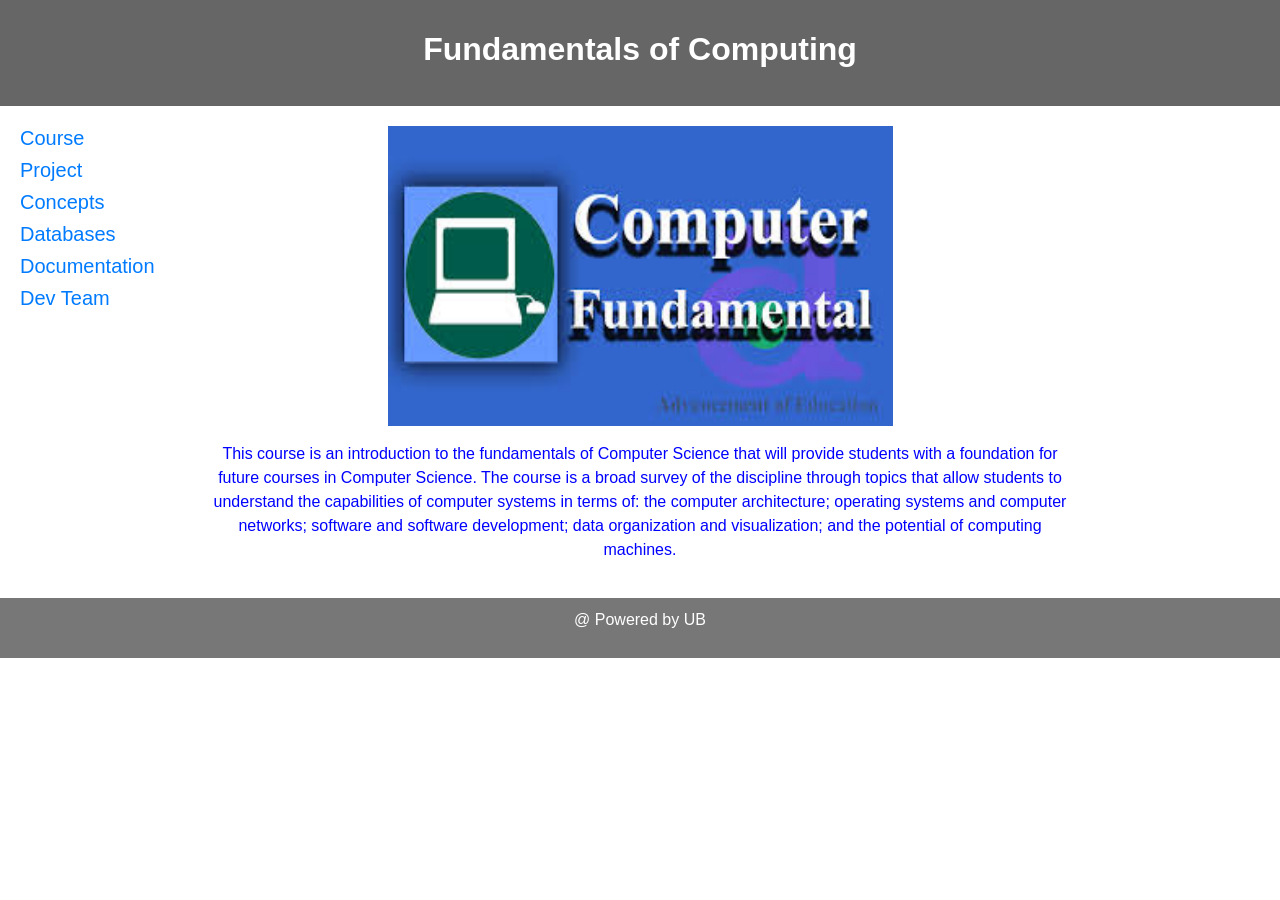
<file: index.html>
<!DOCTYPE html>
<html>
<head>
<title>FoC</title>
<link rel="stylesheet" type="text/css" href="style.css">
<link rel="stylesheet" href="https://maxcdn.bootstrapcdn.com/bootstrap/4.0.0/css/bootstrap.min.css" integrity="sha384-Gn5384xqQ1aoWXA+058RXPxPg6fy4IWvTNh0E263XmFcJlSAwiGgFAW/dAiS6JXm" crossorigin="anonymous">
<meta charset="utf-8">
<meta name="viewport" content="width=device-width, initial-scale=1">

</head>
<body>

<header>
  <h2><b>Fundamentals of Computing</b></h2>
</header>

<section>
  <nav>
    <ul>
      <li><h5><a href="index.html">Course</a></h5></li>
      <li><h5><a href="project.html">Project</a></h5></li>
	  <li><h5><a href="concepts.html">Concepts</a></h5></li>
	  <li><h5><a href="database.html">Databases</a></h5></li>
	  <li><h5><a href="Documentation.html">Documentation</a></h5></li>
      <li><h5><a href="aboutme.html">Dev Team</a></h5></li>
    </ul>
  </nav>
  
  <article>
   <center><img src="download.jpg" alt="FoC"  width="505" height="300"></center>
   <p></p>

   <center> <p style="color:blue;">This course is an introduction to the fundamentals of Computer Science
that will provide students with a foundation for future courses in Computer
Science. The course is a broad survey of the discipline through topics that
allow students to understand the capabilities of computer systems in terms
of: the computer architecture; operating systems and computer networks;
software and software development; data organization and visualization;
and the potential of computing machines.</p></center>
    </article>
</section>

<footer>
  <p>@ Powered by UB</p>
</footer>

</body>
</html>
</file>
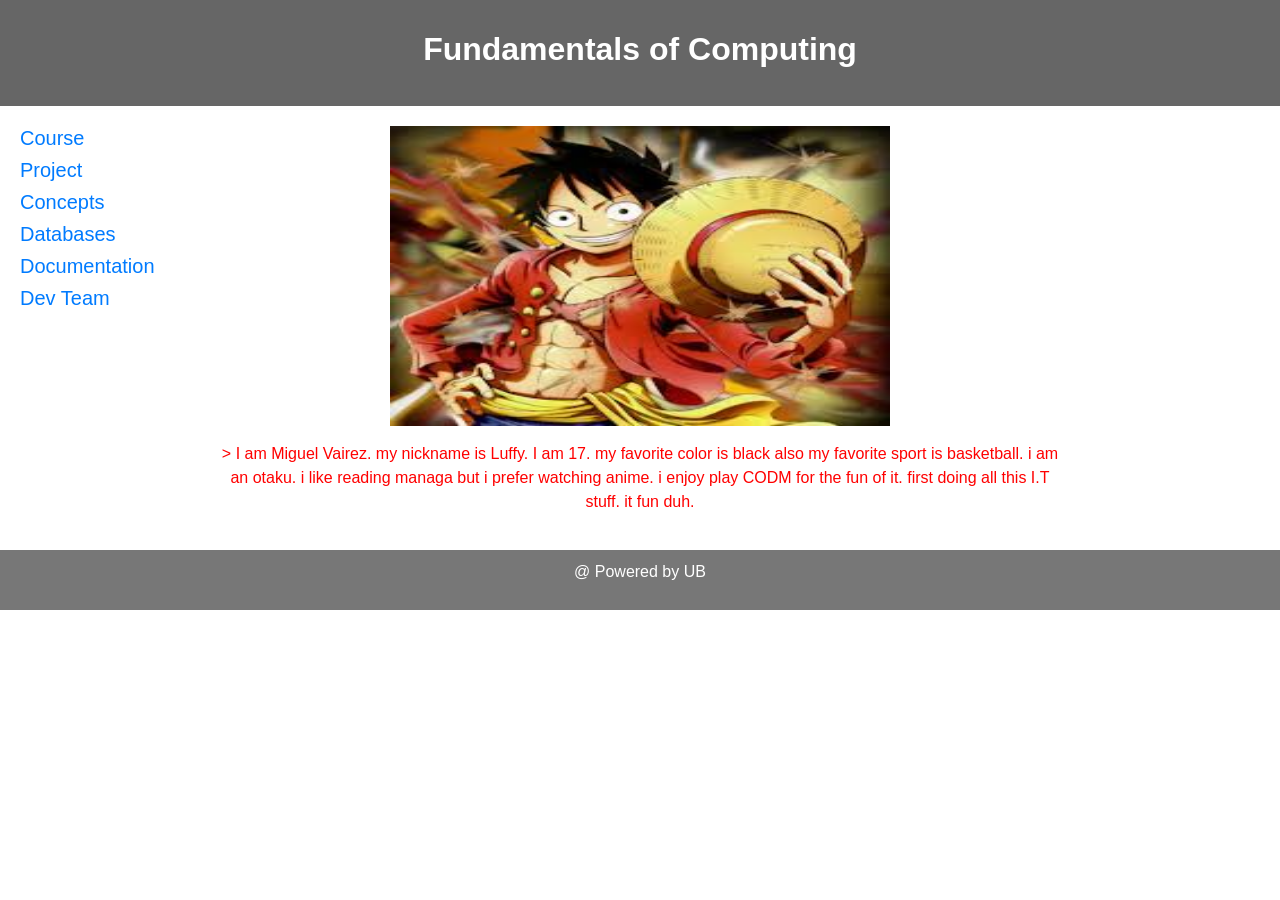
<file: aboutme.html>
<!DOCTYPE html>
<html>
<head>
<title>FoC</title>
<link rel="stylesheet" type="text/css" href="style.css">
<link rel="stylesheet" href="https://maxcdn.bootstrapcdn.com/bootstrap/4.0.0/css/bootstrap.min.css" integrity="sha384-Gn5384xqQ1aoWXA+058RXPxPg6fy4IWvTNh0E263XmFcJlSAwiGgFAW/dAiS6JXm" crossorigin="anonymous">
<meta charset="utf-8">
<meta name="viewport" content="width=device-width, initial-scale=1">

</head>
<body>

<header>
  <h2><b>Fundamentals of Computing</b></h2>
</header>

<section>
  <nav>
    <ul>
      <li><h5><a href="index.html">Course</a></h5></li>
      <li><h5><a href="project.html">Project</a></h5></li>
	  <li><h5><a href="concepts.html">Concepts</a></h5></li>
	  <li><h5><a href="database.html">Databases</a></h5></li>
	  <li><h5><a href="documentation.html">Documentation</a></h5></li>
      <li><h5><a href="aboutme.html">Dev Team</a></h5></li>
    </ul>
  </nav>
  
  <article>
   <center><img src="image.jpg" alt="FoC"  width="500" height="300"></center>
   <p></p>

    <center><p style="color:red;">> I am Miguel Vairez. my nickname is Luffy. I am 17. my favorite color is black also 
	    my favorite sport is basketball. i am an otaku. i like reading managa but i prefer
		watching anime. i enjoy play CODM for the fun of it. first doing all this I.T stuff.
		it fun duh.
	
	
	
	</p></center>
    </article>
</section>

<footer>
  <p>@ Powered by UB</p>
</footer>

</body>
</html>
</file>
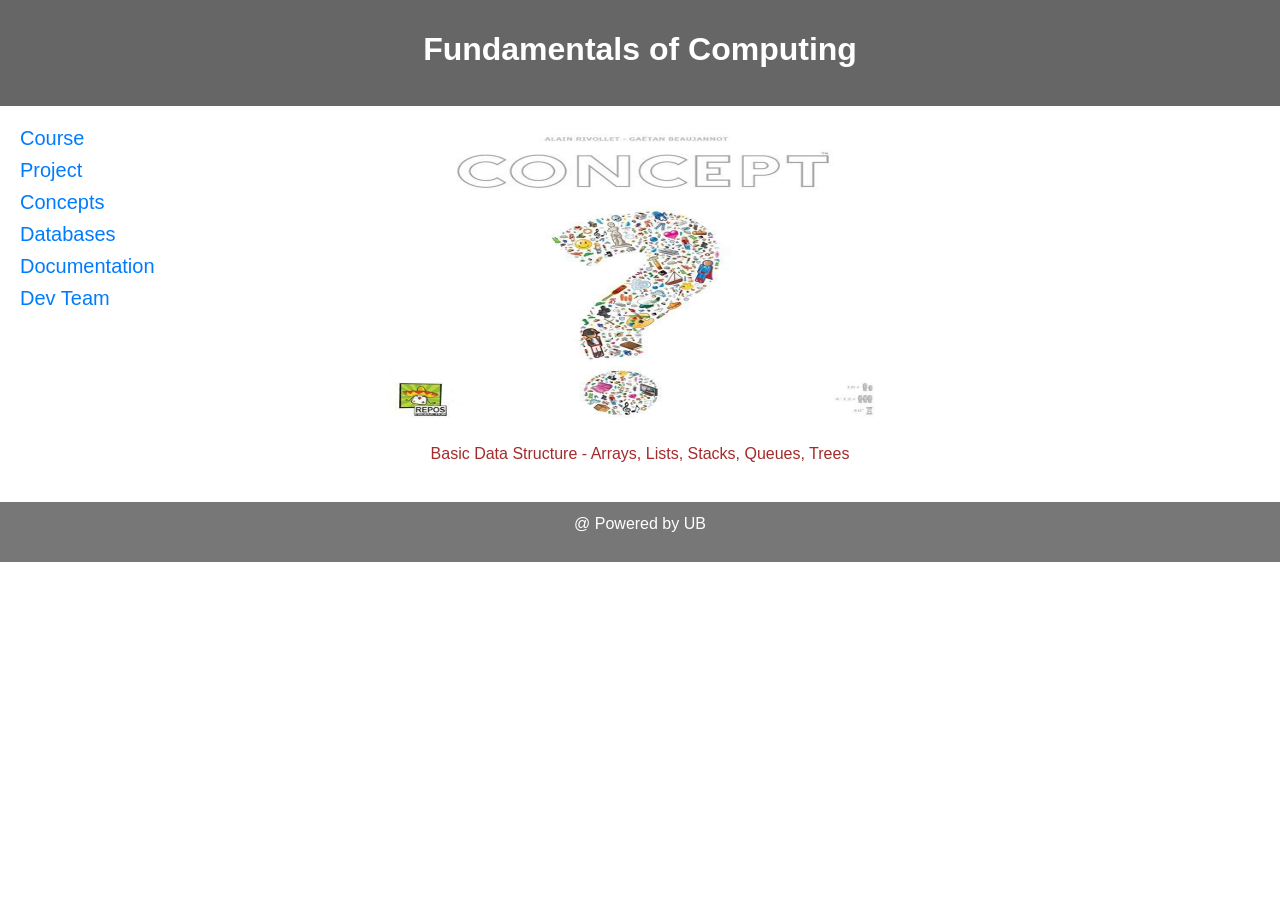
<file: concepts.html>
<!DOCTYPE html>
<html>
<head>
<title>FoC</title>
<link rel="stylesheet" type="text/css" href="style.css">
<link rel="stylesheet" href="https://maxcdn.bootstrapcdn.com/bootstrap/4.0.0/css/bootstrap.min.css" integrity="sha384-Gn5384xqQ1aoWXA+058RXPxPg6fy4IWvTNh0E263XmFcJlSAwiGgFAW/dAiS6JXm" crossorigin="anonymous">
<meta charset="utf-8">
<meta name="viewport" content="width=device-width, initial-scale=1">

</head>
<body>

<header>
  <h2><b>Fundamentals of Computing</b></h2>
</header>

<section>
  <nav>
    <ul>
      <li><h5><a href="index.html">Course</a></h5></li>
      <li><h5><a href="project.html">Project</a></h5></li>
	  <li><h5><a href="concepts.html">Concepts</a></h5></li>
	  <li><h5><a href="database.html">Databases</a></h5></li>
	  <li><h5><a href="documentation.html">Documentation</a></h5></li>
      <li><h5><a href="aboutme.html">Dev Team</a></h5></li>
    </ul>
  </nav>
  
  <article>
   <center><img src="pic.jpg" alt="FoC"  width="505" height="300"></center>
   <p></p>

    <center><p style="color:brown;"> Basic Data Structure - Arrays, Lists, Stacks, Queues, Trees

	
	
	
	</p></center>
    </article>
</section>

<footer>
  <p>@ Powered by UB</p>
</footer>

</body>
</html>
</file>
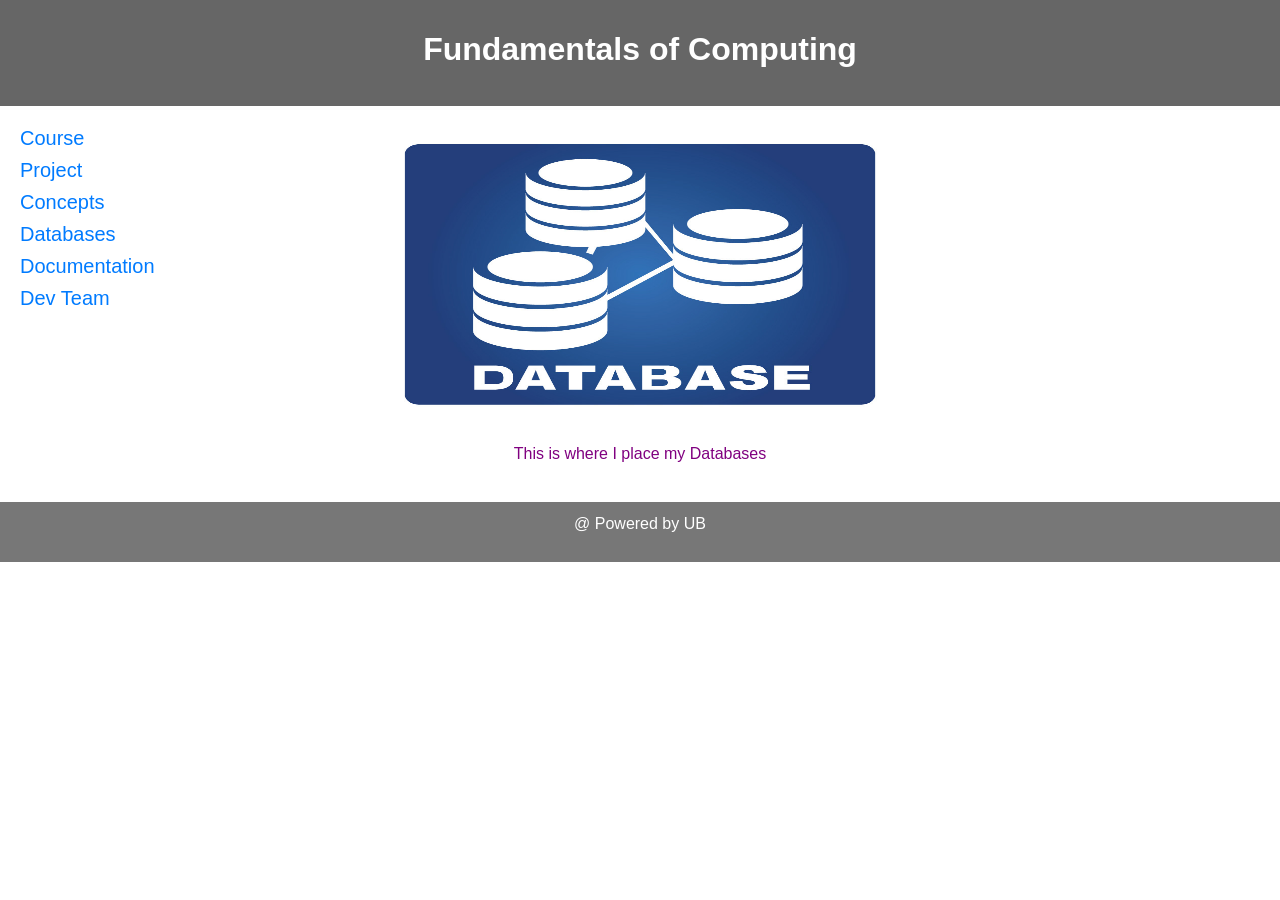
<file: Database.html>
<!DOCTYPE html>
<html>
<head>
<title>FoC</title>
<link rel="stylesheet" type="text/css" href="style.css">
<link rel="stylesheet" href="https://maxcdn.bootstrapcdn.com/bootstrap/4.0.0/css/bootstrap.min.css" integrity="sha384-Gn5384xqQ1aoWXA+058RXPxPg6fy4IWvTNh0E263XmFcJlSAwiGgFAW/dAiS6JXm" crossorigin="anonymous">
<meta charset="utf-8">
<meta name="viewport" content="width=device-width, initial-scale=1">

</head>
<body>

<header>
  <h2><b>Fundamentals of Computing</b></h2>
</header>

<section>
  <nav>
    <ul>
      <li><h5><a href="index.html">Course</a></h5></li>
      <li><h5><a href="project.html">Project</a></h5></li>
	  <li><h5><a href="concepts.html">Concepts</a></h5></li>
	  <li><h5><a href="database.html">Databases</a></h5></li>
	  <li><h5><a href="documentation.html">Documentation</a></h5></li>
      <li><h5><a href="aboutme.html">Dev Team</a></h5></li>
    </ul>
  </nav>
  
  <article>
   <center><img src="databases.jpg" alt="FoC"  width="505" height="300"></center>
   <p></p>

   <center> <p style="color:purple;"> This is where I place my Databases
	
	
	
	</p></center>
    </article>
</section>

<footer>
  <p>@ Powered by UB</p>
</footer>

</body>
</html>
</file>
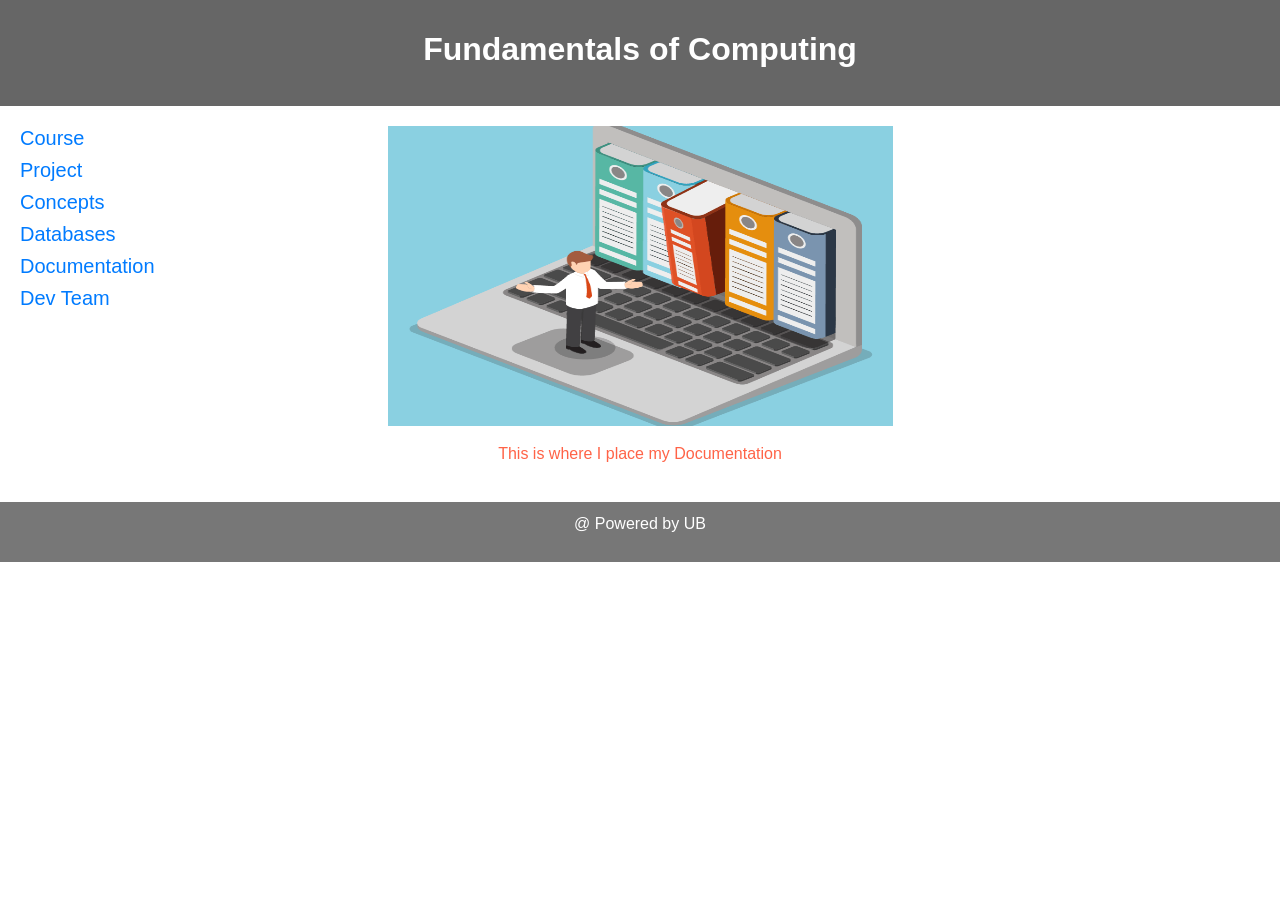
<file: Documentation.html>
<!DOCTYPE html>
<html>
<head>
<title>FoC</title>
<link rel="stylesheet" type="text/css" href="style.css">
<link rel="stylesheet" href="https://maxcdn.bootstrapcdn.com/bootstrap/4.0.0/css/bootstrap.min.css" integrity="sha384-Gn5384xqQ1aoWXA+058RXPxPg6fy4IWvTNh0E263XmFcJlSAwiGgFAW/dAiS6JXm" crossorigin="anonymous">
<meta charset="utf-8">
<meta name="viewport" content="width=device-width, initial-scale=1">

</head>
<body>

<header>
  <h2><b>Fundamentals of Computing</b></h2>
</header>

<section>
  <nav>
    <ul>
      <li><h5><a href="index.html">Course</a></h5></li>
      <li><h5><a href="project.html">Project</a></h5></li>
	  <li><h5><a href="concepts.html">Concepts</a></h5></li>
	  <li><h5><a href="database.html">Databases</a></h5></li>
	  <li><h5><a href="documentation.html">Documentation</a></h5></li>
      <li><h5><a href="aboutme.html">Dev Team</a></h5></li>
    </ul>
  </nav>
  
  <article>
   <center><img src="documentation.png" alt="FoC"  width="505" height="300"></center>
   <p></p>

    <center><p style="color:tomato;"> This is where I place my Documentation
	
	
	
	</p></center>
    </article>
</section>

<footer>
  <p>@ Powered by UB</p>
</footer>

</body>
</html>
</file>
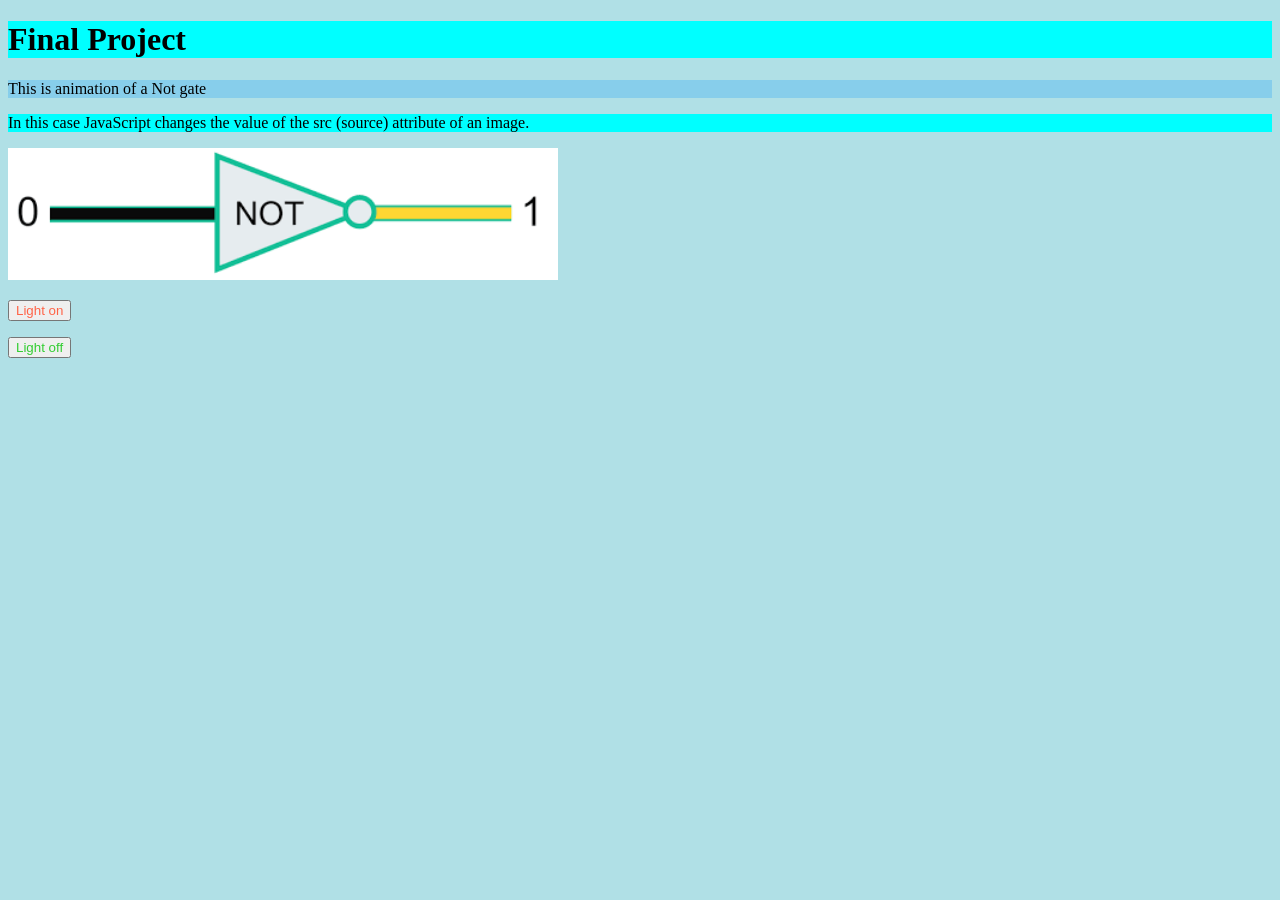
<file: project not gates.html>
<!DOCTYPE html>
<html>
<body style="background-color:powderblue;">

<h1 style="background-color:aqua;">Final Project</h1>

<p style="background-color:skyblue;">This is animation of a Not gate</p>

<p style="background-color:cyan;">In this case JavaScript changes the value of the src (source) attribute of an image.</p>


<img id="myImage" src="off.png" style="width:550px">
<p> </p>
<button onclick="document.getElementById('myImage').src='on.png'" style="color:tomato">Light on</button>
<p> </p>
<button onclick="document.getElementById('myImage').src='off.png'"style="color:limegreen">Light off</button>




</body>
</html>
</file>
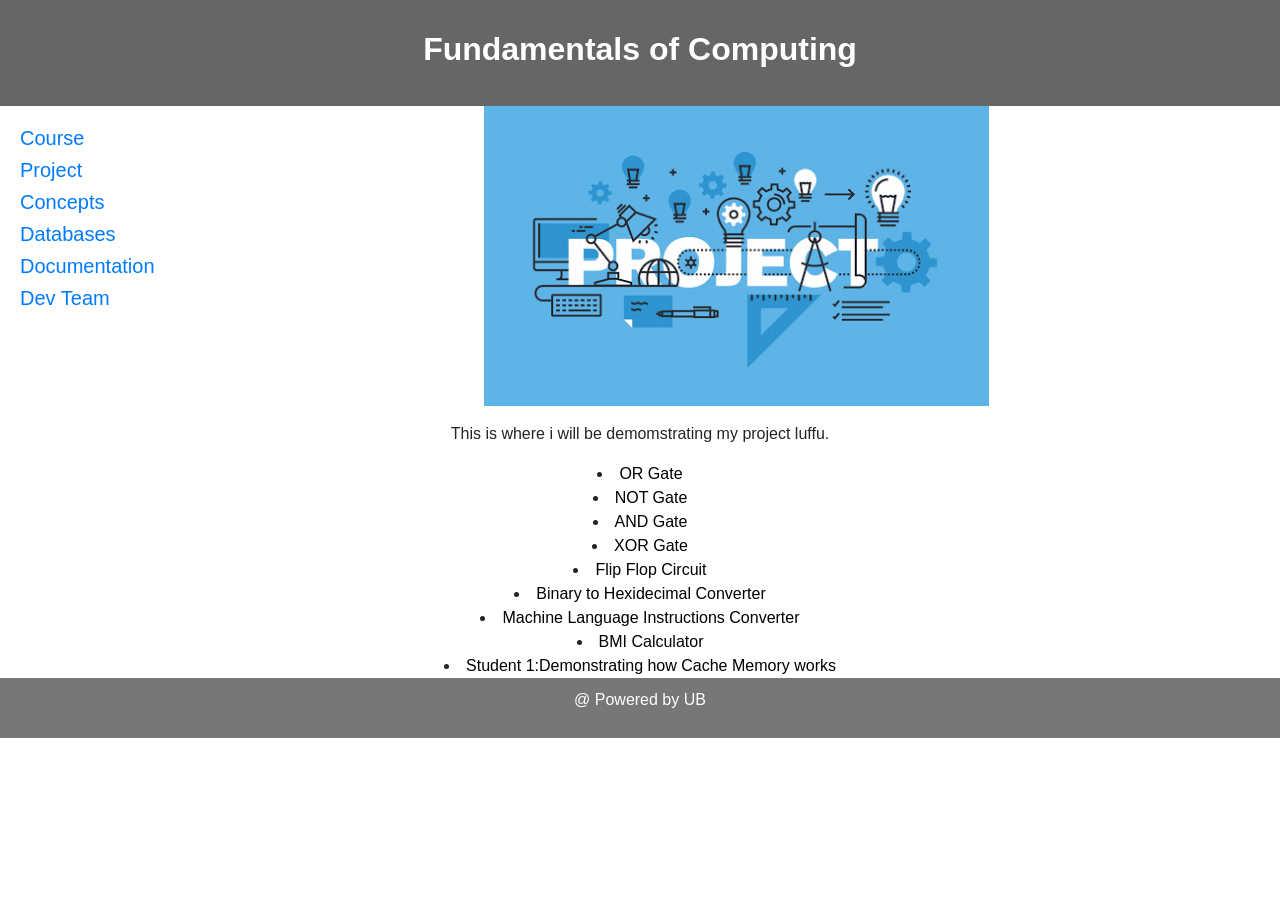
<file: project.html>
<!DOCTYPE html>
<html>
<head>
<title>FoC</title>
<link rel="stylesheet" type="text/css" href="style.css">
<link rel="stylesheet" href="https://maxcdn.bootstrapcdn.com/bootstrap/4.0.0/css/bootstrap.min.css" integrity="sha384-Gn5384xqQ1aoWXA+058RXPxPg6fy4IWvTNh0E263XmFcJlSAwiGgFAW/dAiS6JXm" crossorigin="anonymous">
<meta charset="utf-8">
<meta name="viewport" content="width=device-width, initial-scale=1">

</head>
<body>


<header><center>
  <h2><b>Fundamentals of Computing</b></h2>
</header>

<section>
  <nav>
    <ul>
      <li><h5><a href="index.html">Course</a></h5></li>
      <li><h5><a href="project.html">Project</a></h5></li>
      <li><h5><a href="concepts.html">Concepts</a></h5></li>
      <li><h5><a href="database.html">Databases</a></h5></li>
      <li><h5><a href="documentation.html">Documentation</a></h5></li>
      <li><h5><a href="aboutme.html">Dev Team</a></h5></li>
    </ul>
  </nav>
  
    <center><img src="JPG.jpg" alt="FoC"  width="505" height="300"></center>
<p></p><text style="text-align:center;">
<p>This is where i will be demomstrating my project luffu.<p>



 <text>
  <li><a href="or gate.html" style="color:black"> OR Gate</a></h6>
  <li><a href="project not gate.html" style="color:black"> NOT Gate</a></h6>
  <li><a href="and gate.html" style="color:black"> AND Gate</a></h6>
  <li><a href="xor gate.html" style="color:black">XOR Gate</a></h6>
  <li><a href="flipflopcircuit.html" style="color:black"> Flip Flop Circuit</a></h6>
  <li><a href="binarytohex.html" style="color:black">Binary to Hexidecimal Converter</a></h6>
  <li><a href="mlinstructions.html" style="color:black"> Machine Language Instructions Converter</a></h6>
  <li><a href="bmi.html" style="color:black"> BMI Calculator</a></h6>
  <li><a href="cachememory.html" style="color:black"> Student 1:Demonstrating how Cache Memory works</a></h6>

</ul>  


  </article>  
</section>



<footer><center>
  <p>@ Powered by UB</p>
</footer>

</body>
</html>
</file>
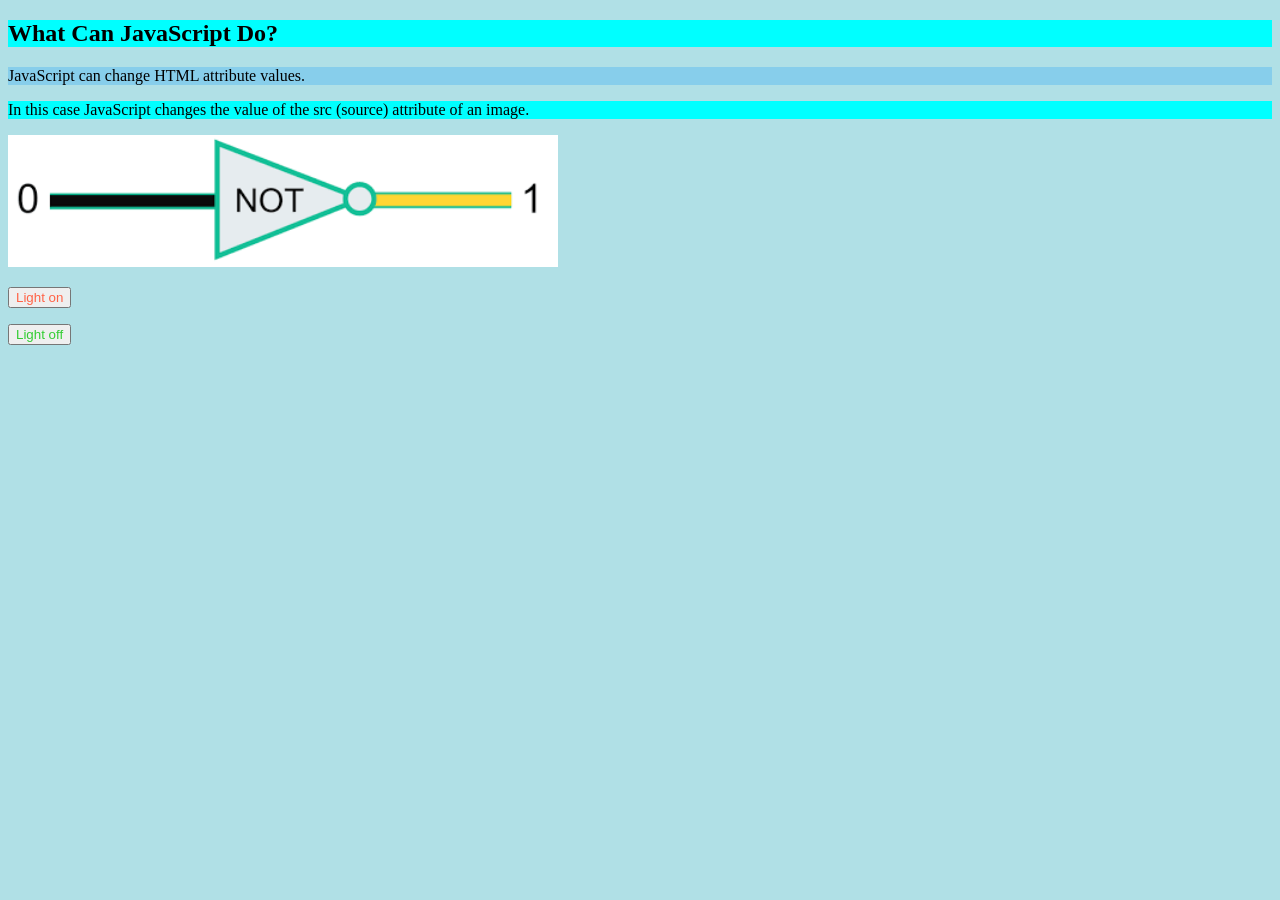
<file: task 4.html>
<!DOCTYPE html>
<html>
<body style="background-color:powderblue;">

<h2 style="background-color:aqua;">What Can JavaScript Do?</h2>

<p style="background-color:skyblue;">JavaScript can change HTML attribute values.</p>

<p style="background-color:cyan;">In this case JavaScript changes the value of the src (source) attribute of an image.</p>


<img id="myImage" src="off.png" style="width:550px">
<p> </p>
<button onclick="document.getElementById('myImage').src='on.png'" style="color:tomato">Light on</button>
<p> </p>
<button onclick="document.getElementById('myImage').src='off.png'"style="color:limegreen">Light off</button>




</body>
</html>
</file>
<file: style.css>
* {
  box-sizing: border-box;
}

body {
  font-family: Arial, Helvetica, sans-serif;
}

/* Style the header */
header {
  background-color: #666;
  padding: 30px;
  text-align: center;
  font-size: 35px;
  color: white;
}

/* Create two columns/boxes that floats next to each other */
nav {
  float: left;
  width: 15%;
  /*height: 300px;  only for demonstration, should be removed */
  background: #FFFFFF;
  padding: 20px;
}

/* Style the list inside the menu */
nav ul {
  list-style-type: none;
  padding: 0;
}

article {
  float: left;
  padding: 20px;
  width: 70%;
  background-color: #FFFFFF;
  /* height: 300px;  only for demonstration, should be removed */
}

/* Clear floats after the columns */
section:after {
  content: "";
  display: table;
  clear: both;
}

/* Style the footer */
footer {
  background-color: #777;
  padding: 10px;
  text-align: center;
  color: white;
}

/* Responsive layout - makes the two columns/boxes stack on top of each other instead of next to each other, on small screens */
@media (max-width: 600px) {
  nav, article {
    width: 100%;
    height: auto;
  }
}
* {
  box-sizing: border-box;
}

/* Create two equal columns that floats next to each other */
.column {
  float: left;
  width: 50%;
  padding: 10px;
  height: 300px; /* Should be removed. Only for demonstration */
}

/* Clear floats after the columns */
.row:after {
  content: "";
  display: table;
  clear: both;
}
</file>
